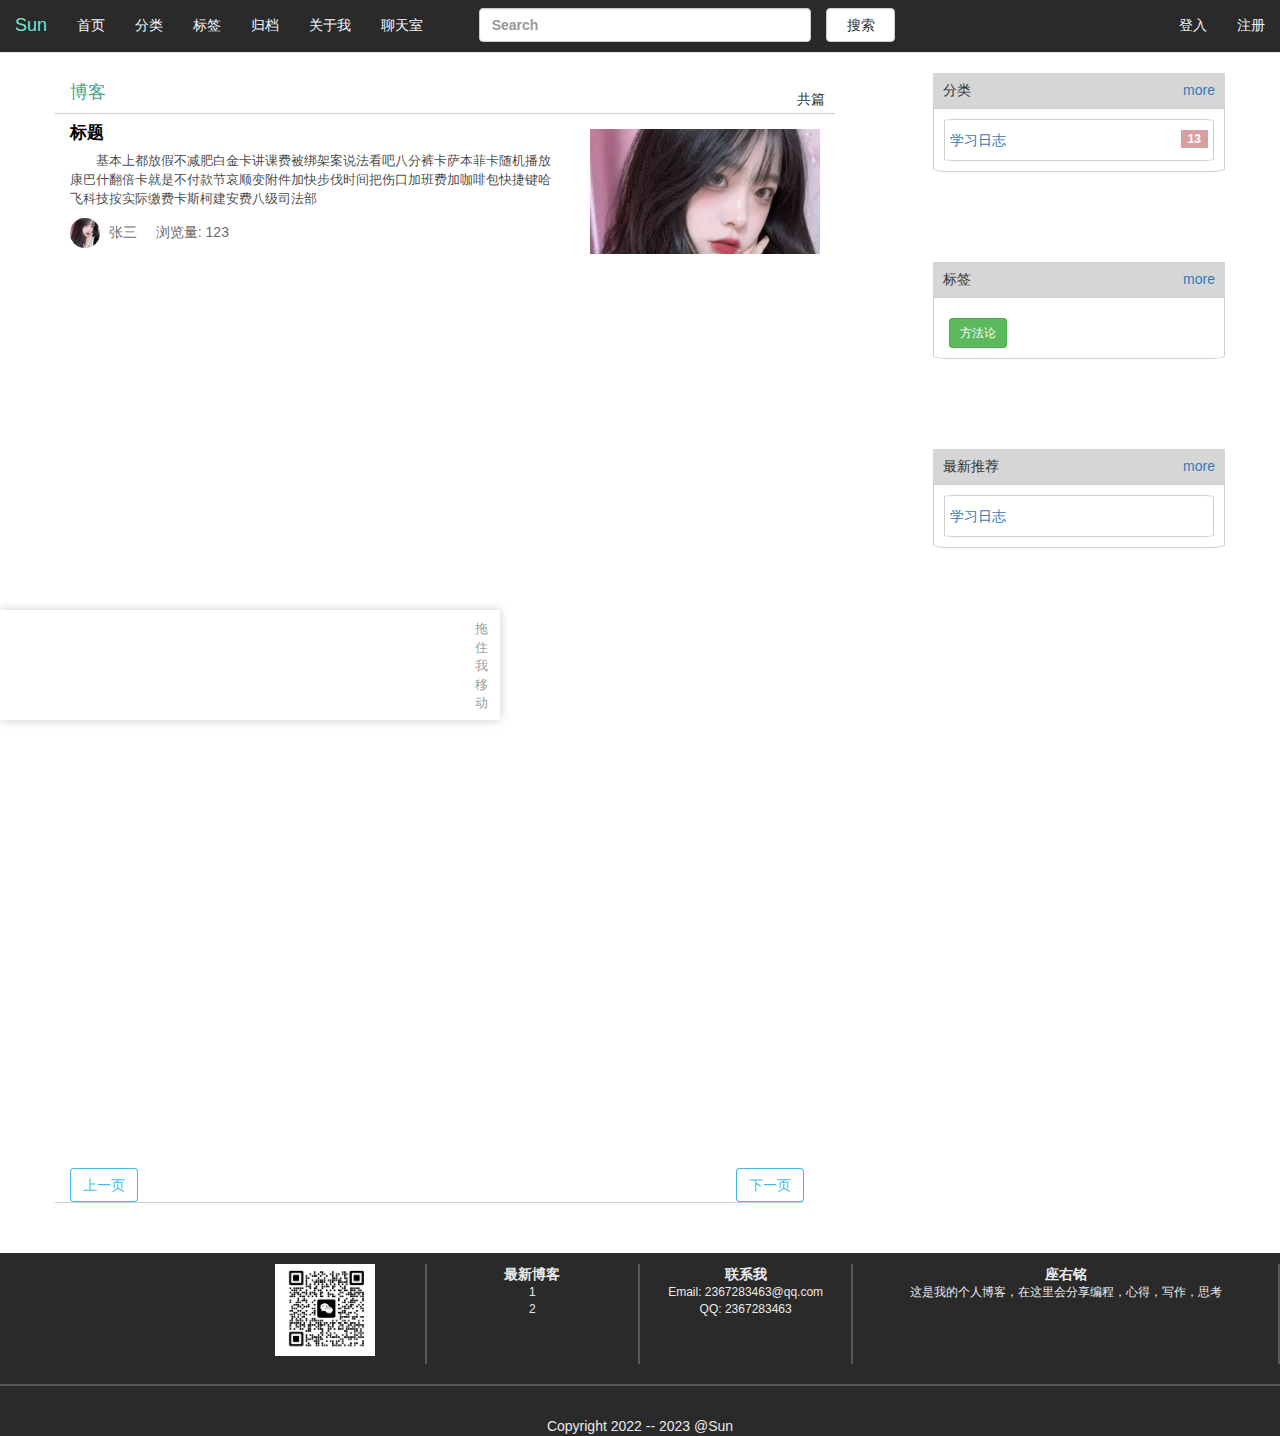
<file: src/main/resources/templates/index.html>
<!DOCTYPE html>
<html lang="en" xmlns:th="http://www.thymeleaf.org">

<head>
    <meta charset="UTF-8">
    <meta content="IE=edge" http-equiv="X-UA-Compatible">
    <meta content="width=device-width, initial-scale=1.0" name="viewport">
    <!--    标题图片-->
    <link rel="shortcut icon" href="../static/images/favicon.ico">
    <title>博客</title>
    <link href="../static/css/bootstrap.min.css" rel="stylesheet">
    <link href="../static/css/index.css" rel="stylesheet">
    <script src="../static/js/jsTool/jQuery.js"></script>
    <script src="../static/js/jsTool/bootstrap.min.js"></script>
    <script src="../static/js/index.js"></script>
</head>

<body>
    <div class="container-fluid">
        <div th:fragment="index_nav">
            <!-- 导航 -->
            <div  class="row">
                <nav class="navbar navbar-default index_nav navbar-static-top">
                    <div class="container-fluid">
                        <!-- Brand and toggle get grouped for better mobile display -->
                        <div class="navbar-header">
                            <button aria-expanded="false" class="navbar-toggle collapsed" data-target="#bs-example-navbar-collapse-1"
                                    data-toggle="collapse" type="button">
                                <span class="sr-only">Toggle navigation</span>
                                <span class="icon-bar"></span>
                                <span class="icon-bar"></span>
                                <span class="icon-bar"></span>
                            </button>
                            <span class="navbar-brand">Sun</span>
                        </div>

                        <!-- Collect the nav links, forms, and other content for toggling -->
                        <div class="collapse navbar-collapse" id="bs-example-navbar-collapse-1">
                            <ul class="nav navbar-nav  col-md-4 nav_head">
                                <li><a href="/">首页</a></li>
                                <li><a th:href="@{/classify/配置文件}">分类</a></li>
                                <li><a href="/labels">标签</a></li>
                                <li><a href="/file">归档</a></li>
                                <li><a href="/myself">关于我</a></li>
                                <li><a href="http://8.130.13.37:7778/">聊天室</a></li>
                            </ul>
                            <form class="navbar-form navbar-left col-md-4" style="padding: 0;height: 36px;">
                                <div class="form-group col-md-12" style="position: relative;padding: 0">
                                    <label class="col-md-10 col-xs-10" style="padding-left:0 ">
                                        <input class="form-control col-md-12"  id="search_text" placeholder="Search" type="text">
                                    </label>
                                    <button class="btn btn-default col-md-2 col-xs-2" style="float: right" type="submit">搜索</button>
                                    <ul class="search_hint" >
                                    </ul>
                                </div>
                            </form>
                            <ul class="nav navbar-nav navbar-right">
                                <li><a data-target="#myModal"  data-toggle="modal" href="#">登入</a></li>
                                <li><a data-target="#myModal2" data-toggle="modal" href="#">注册</a></li>
                            </ul>
                        </div><!-- /.navbar-collapse -->
                    </div><!-- /.container-fluid -->
                </nav>
            </div>
            <!-- Modal -->
            <div aria-labelledby="myModalLabel" class="modal fade" id="myModal" role="dialog" tabindex="-1">
                <div class="modal-dialog" role="document">
                    <div class="modal-content">
                        <div class="modal-header">
                            <button aria-label="Close" class="close" data-dismiss="modal" type="button"><span
                                    aria-hidden="true">&times;</span></button>
                            <h4 class="modal-title" id="myModalLabel">登入</h4>
                        </div>
                        <div class="modal-body">
                            <form action="/user/login" class="form-horizontal" method="post">
                                <div class="form-group">
                                    <label class="col-sm-2 control-label" for="User">账号</label>
                                    <div class="col-sm-10">
                                        <input class="form-control" id="User" name="username" placeholder="User" type="text">
                                    </div>
                                </div>
                                <div class="form-group">
                                    <label class="col-sm-2 control-label" for="Password">密码</label>
                                    <div class="col-sm-10">
                                        <input class="form-control" id="Password" name="password" placeholder="Password" type="password">
                                    </div>
                                </div>
                                <div class="form-group">
                                    <div class="col-sm-offset-2 col-sm-10">
                                        <div class="checkbox">
                                            <label>
                                                <input type="checkbox"> 记住密码
                                            </label>
                                        </div>
                                    </div>
                                </div>
                                <div class="form-group">
                                    <div class="col-sm-offset-2 col-sm-10">
                                        <button class="btn btn-default" id="login" type="submit">登入</button>
                                    </div>
                                </div>
                            </form>
                        </div>
                    </div>
                </div>
            </div>
            <!--模态框-->
            <div aria-labelledby="myModalLabel" class="modal fade" id="myModal2" role="dialog" tabindex="-1">
                <div class="modal-dialog" role="document">
                    <div class="modal-content">
                        <div class="modal-header">
                            <button aria-label="Close" class="close" data-dismiss="modal" type="button"><span
                                    aria-hidden="true">&times;</span></button>
                            <h4 class="modal-title" id="myModalLabel2">注册</h4>
                        </div>
                        <div class="modal-body">
                            <form class="form-horizontal">
                                <div class="form-group">
                                    <label class="col-sm-2 control-label" for="User2">账号</label>
                                    <div class="col-sm-10">
                                        <input class="form-control" id="User2" placeholder="User" type="email">
                                    </div>
                                </div>
                                <div class="form-group">
                                    <label class="col-sm-2 control-label" for="Password2">密码</label>
                                    <div class="col-sm-10">
                                        <input class="form-control" id="Password2" placeholder="Password" type="password">
                                    </div>
                                </div>
                                <div class="form-group">
                                    <div class="col-sm-offset-2 col-sm-10">
                                        <button class="btn btn-default" type="submit">注册</button>
                                    </div>
                                </div>
                            </form>
                        </div>
                    </div>
                </div>
            </div>
            <span  class="navbar-right" th:text="${#httpServletRequest.getAttribute('Error')}"></span>
        </div>
        <!-- 中间内容 -->
        <div class="container book_text">
            <div class="row">
                <div class="col-md-8 blog">
                    <div class="row">
                        <div class="h4 col-md-10 col-sm-10 col-xs-9">博客</div>
                        <div class="col-md-2 col-sm-2 col-xs-3">共<span class="pagers" th:text="${blogPage.getTotal()}"></span>篇</div>
                    </div>
                    <div  class="oldBlog" th:fragment="blog" >
                        <div class="row" th:each="blog:${blogPage.getRecords()}">
                            <div class="pager_text col-md-8 col-sm-8 col-xs-8">
                                <div>
                                    <a target="_blank" th:href="@{/blogDetails/}+${blog.id}">
                                        <div class="h5 text-left" th:text="${blog.title}">
                                            标题
                                        </div>
                                        <div class="text-body"  th:text="${blog.content}">
                                            基本上都放假不减肥白金卡讲课费被绑架案说法看吧八分裤卡萨本菲卡随机播放康巴什翻倍卡就是不付款节哀顺变附件加快步伐时间把伤口加班费加咖啡包快捷键哈飞科技按实际缴费卡斯柯建安费八级司法部
                                        </div>
                                    </a>
                                    <div class="author">
                                        <img alt="" src="../static/images/tx.jpeg">
                                        <span class="info">张三</span><span class="info" th:text="${blog.createTime}"></span>
                                        <span class="count"> 浏览量: <span th:text="${blog.views}">123</span> </span>
                                    </div>
                                </div>
                            </div>
                            <div class="col-md-4 col-sm-4 col-xs-4">
                                <img alt="" class="img-responsive" src="../static/images/tx.jpeg">
                            </div>
                        </div>
                        <div class="next2 next row" style="margin-top: 20px" th:value="${blogPage.getPages()}">
                            <button class="btn btn-default  pull-left youngblue  previous_page" th:value="${blogPage.getCurrent()-1}"  type="button">上一页</button>
                            <button  class="btn btn-default  pull-right youngblue next_page" th:value="${blogPage.getCurrent()+1}" type="button">下一页</button>
                        </div>
                    </div>
                </div>
<!--                分类-->
                <div class="col-md-3 col-md-push-1 hidden-sm hidden-xs">
                    <div class="row sidebar">
                        <div class="sidebar_hd">
                            <span>分类</span><a href="#">more</a>
                        </div>
                        <div class="sidebar_by">
                            <ul>
                                <li th:each="tp:${typeD.getRecords()}">
                                    <a href="javascript:" th:text="${tp.name}" th:value="${tp.name}">学习日志</a><span class="badge" th:text="${tp.id}">13</span>
                                </li>
                            </ul>
                        </div>
                    </div>
                    <div class="row sidebar">
                        <div class="sidebar_hd">
                            <span>标签</span><a href="#">more</a>
                        </div>
                        <div class="sidebar_by">
                            <a class="btn btn-sm btn-success" href="javascript:" th:each="D:${tagD}" th:text="${D}">方法论</a>
                        </div>
                    </div>
                    <div class="row sidebar">
                        <div class="sidebar_hd">
                            <span>最新推荐</span><a href="#">more</a>
                        </div>
                        <div class="sidebar_by">
                            <ul>
                                <li th:each="D:${blogPage.getRecords()}">
                                    <a href="javascript:" th:text="${D.title}" th:value="${D.title}">学习日志</a>
                                </li>
                            </ul>
                        </div>
                    </div>
                </div>
            </div>
        </div>
        <!-- 底部 -->
        <div class="container-fluid index_bottom row">
            <div class="row">
                <ul class="bottom_list">
                    <li class="col-md-4 col-md-4 hidden-xs"><img alt="扫一扫联系我" src="../static/images/wx.jpg" width="100px"></li>
                    <li class="col-md-2 col-sm-2 col-xs-6">
                        <dl>
                            <dt>最新博客</dt>
                            <dd>1</dd>
                            <dd>2</dd>
                        </dl>
                    </li>
                    <li class="col-md-2 col-sm-2 col-xs-6">
                        <dl>
                            <dt>联系我</dt>
                            <dd>Email: 2367283463@qq.com</dd>
                            <dd>QQ: 2367283463</dd>
                        </dl>
                    </li>
                    <li class="col-md-4 col-sm-4 hidden-xs">
                        <dl>
                            <dt>座右铭</dt>
                            <dd>这是我的个人博客，在这里会分享编程，心得，写作，思考</dd>
                        </dl>
                    </li>
                </ul>
            </div>
            <div class="row">
                <p>Copyright 2022 -- 2023 @Sun</p>
            </div>
        </div>
        <div class="row hidden-xs" id="music" style="position: absolute;width: 500px;height: 110px;top: 610px;box-shadow: 0 0 10px #ccc;background-color: white">
            <iframe border="0" frameborder="no" height="450px"   marginheight="0" marginwidth="0" src="//music.163.com/outchain/player?type=0&id=2829883282&auto=1"  style="position: absolute" width="430px"></iframe>
            <div style="float:right;width: 5%;height: 100px;margin-top: 2%;font-size: 13px;color: #808080cc;">拖住我移动</div>
        </div>
    </div>
</body>
<script>
    $(function () {
        const pages=$(".next2").attr("value");
        $("body").on("click",".previous_page",function () {
            let num=$(".previous_page").attr("value");
            let url="/blogPage/"+num
            if (num==0){
                alert("这是第一页")
            }else {
                $.ajax({
                    url:url,
                    type:"get",
                    success:function (data) {
                        $(".oldBlog").remove();
                        $(".blog").append(data);
                    }
                })
            }
        })
        $("body").on("click",".next_page",function () {
            let num=$(".next_page").attr("value");
            let url="/blogPage/"+num
            num=parseInt(num);
            if (num>pages){
                alert("这是最后一页了")
            }else {
                $.ajax({
                    url:url,
                    type:"get",
                    success:function (data) {
                        $(".oldBlog").remove();
                        $(".blog").append(data);
                    }
                })
            }
        })
        //搜索提示
        $("#search_text").bind("input propertychange",function () {
            if ($(this).val()!=""){
                $.ajax({
                    url:"/search_hint"+$("#search_text").val(),
                    type:"get",
                    dataType:"json",
                    success:function (data) {
                        $(".search_hint").empty()
                        if(data.length!=0){
                            for (let i = 0; i < data.length; i++) {
                                let elem=$("<li></li>").attr("value", data[i].title)
                                let a=$("<a></a>").attr("href","/blogDetails/"+data[i].id).attr("target","_blank").text( data[i].title)
                                elem.append(a)
                                $(".search_hint").append(elem)
                            }
                        }else{
                            $(".search_hint").append("<li>没有查到任何数据</li>")
                        }
                    },
                    error:function () {
                        alert("出错了")
                    }
                })
            }
        })
        //点击该盒子外的空间关闭这个窗口，点击这个盒子不会关闭
        $("body").click(function (e) {
            if (!$(e.target).closest(".search_hint").length)
                $(".search_hint").empty()
        })
        //music盒子移动
        let that = this;
        var music = $("#music");
        music.mousedown(function (e) {
            console.log("ok")
            //设置移动后的默认位置
            var endx=0;
            var endy=0;
            //获取div的初始位置，要注意的是需要转整型，因为获取到值带px
            var left= parseInt(music.css("left"));
            var top = parseInt(music.css("top"));
            //获取鼠标按下时的坐标，区别于下面的es.pageX,es.pageY
            var downx=e.pageX;
            var downy=e.pageY;
            music.bind('mousemove',function(es){
                //es.pageX,es.pageY:获取鼠标移动后的坐标
                var x= es.pageX-downx+left;     //计算div的最终位置
                var y=es.pageY-downy+top;
                if (x < 0) {
                    x = 0;
                } else if (x > $("body").width - music.outerWidth(true)) {
                    x = $("body").width - music.outerWidth(true);
                }
                if (y < 0) {
                    y = 0;
                } else if (y > $("body").height - music.outerHeight(true)) {
                    y = $("body").height - music.outerHeight(true);
                }
                that.Band_left = x
                that.Band_top = y
                that.Band_leftMobile = x
                that.Band_topMobile = y
                music.css({
                    'left': x + 'px',
                    'top': y + 'px'
                });
            });
            music.mouseup(function(){
                //鼠标弹起时给div取消事件
                music.unbind("mousemove")
            })
            music.mouseleave(function(){
                //鼠标弹起时给div取消事件
                music.unbind("mousemove")
            })
        })


        });
</script>
</html>
</file>
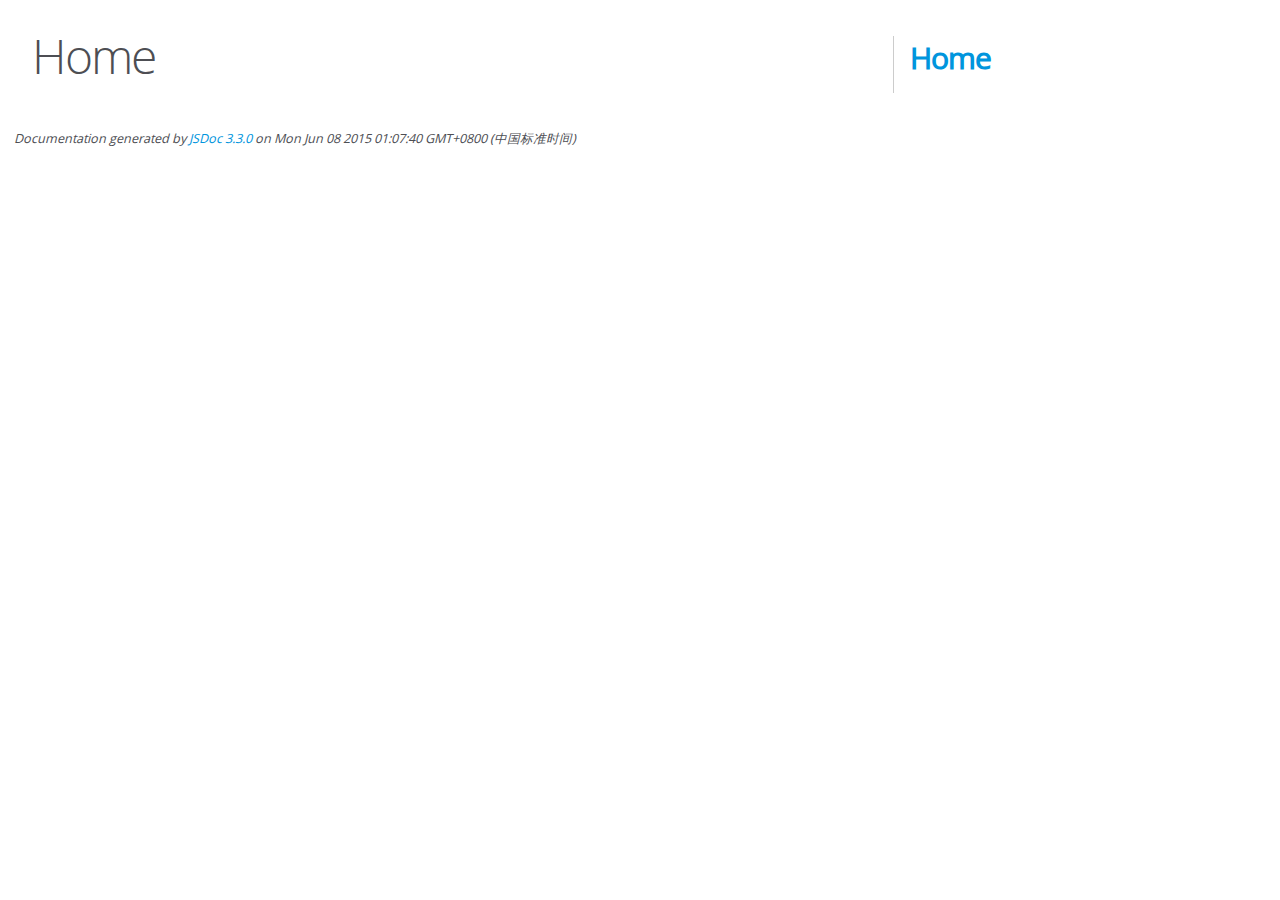
<file: src/main/resources/static/editor/docs/index.html>
<!DOCTYPE html>
<html lang="en">
<head>
    <meta charset="utf-8">
    <title>JSDoc: Home</title>

    <script src="scripts/prettify/prettify.js"> </script>
    <script src="scripts/prettify/lang-css.js"> </script>
    <!--[if lt IE 9]>
      <script src="//html5shiv.googlecode.com/svn/trunk/html5.js"></script>
    <![endif]-->
    <link type="text/css" rel="stylesheet" href="styles/prettify-tomorrow.css">
    <link type="text/css" rel="stylesheet" href="styles/jsdoc-default.css">
</head>

<body>

<div id="main">

    <h1 class="page-title">Home</h1>

    



    


    <h3> </h3>










    









</div>

<nav>
    <h2><a href="index.html">Home</a></h2>
</nav>

<br class="clear">

<footer>
    Documentation generated by <a href="https://github.com/jsdoc3/jsdoc">JSDoc 3.3.0</a> on Mon Jun 08 2015 01:07:40 GMT+0800 (中国标准时间)
</footer>

<script> prettyPrint(); </script>
<script src="scripts/linenumber.js"> </script>
</body>
</html>
</file>
<file: src/main/resources/static/css/index.css>
* {
  font-size: 14px;
  margin: 0;
  padding: 0;
  text-decoration: none;
  font-family: 'Franklin Gothic Medium', 'Arial Narrow', Arial, sans-serif;
}
table tbody td{
  line-height: 2;!important;
}
p {
  margin: 0;
}

a:hover {
  text-decoration: none;
}
.aquamarine {
  background-color: aquamarine;
  color: white;
}
.purple {
  background-color: #b650f1;
  color: white;
}
.pink {
  background-color: pink;
  color: white;
}
.palevioletred {
  background-color: palevioletred;
  color: white;
}
.index_nav {
  background-color: rgba(0, 0, 0, 0.834);
}
.index_nav .navbar-nav > li > a {
  color: aliceblue;
}
.index_nav .navbar-nav > li > a:hover {
  background-color: rgba(0, 0, 0, 0.685);
  color: #d3dce3;
}
.index_nav .navbar-brand {
  color: rgba(127, 255, 212, 0.916);
}
.index_nav .navbar-brand:hover {
  color: rgba(127, 255, 212, 0.916);
}
.index_bottom {
  background-color: rgba(0, 0, 0, 0.834);
}
.index_bottom > .row:first-child {
  padding-bottom: 20px;
  border-bottom: 2px solid rgba(128, 128, 128, 0.538);
}
.index_bottom > .row:last-child {
  padding-top: 30px;
  text-align: center;
  color: #eaeaea;
}
.index_bottom .bottom_list {
  width: auto;
  list-style: none;
  margin-top: 1.125rem;
  margin-bottom: 0;
}
.index_bottom .bottom_list > li {
  position: relative;
  color: #eaeaea;
  height: 100px;
  border-right: 2px solid rgba(128, 128, 128, 0.538);
}
.index_bottom .bottom_list > li > img {
  position: absolute;
  right: 50px;
}
.index_bottom .bottom_list > li > * {
  text-align: center;
}
.index_bottom dl > dd {
  font-size: 12px;
}
.book_text > .row > .col-md-8 {
  position: relative;
  padding-bottom: 50px;
}
.book_text > .row > .col-md-8 > .row {
  border-bottom: 1px solid rgba(128, 128, 128, 0.377);
}
.book_text > .row > .col-md-8 .h4 {
  color: #46a485;
  text-align: left;
}
.book_text > .row > .col-md-8 .pagers {
  font-size: 20px;
  color: red;
}
.book_text > .row > .col-md-8 .col-md-2 {
  margin: 10px 0 0;
  padding: 0 10px 0 0;
  text-align: right;
}
.book_text > .row > .col-md-8 .pager_text .h5 {
  font-weight: bold;
  font-size: 17px;
  color: black;
}
.book_text > .row > .col-md-8 .text-body {
  text-indent: 2em;
  font-size: 13px;
  overflow: hidden;
  color: rgba(0, 0, 0, 0.744);
  font-weight: 400;
  display: -webkit-box;
  -webkit-line-clamp: 3;
  text-overflow: ellipsis;
  -webkit-box-orient: vertical;
}
.book_text > .row > .col-md-8 a:hover {
  text-decoration: none;
  color: rgba(0, 0, 0, 0.666);
}
.book_text > .row > .col-md-8 a:focus {
  text-decoration: none;
}
.book_text > .row > .col-md-8 .next {
  position: absolute;
  width: 96%;
  bottom: 50px;
}
.book_text > .row > .col-md-12 {
  position: relative;
  padding-bottom: 125px;
}
.book_text > .row > .col-md-12 > .row {
  border-bottom: 1px solid rgba(128, 128, 128, 0.377);
}
.book_text > .row > .col-md-12 .h4 {
  color: #46a485;
  text-align: left;
}
.book_text > .row > .col-md-12 .pagers {
  font-size: 20px;
  color: red;
}
.book_text > .row > .col-md-12 .col-md-2 {
  margin: 5px 0 0;
  padding: 0 10px 0 0;
  text-align: right;
}
.book_text > .row > .col-md-12 .pager_text .h5 {
  font-weight: bold;
  font-size: 17px;
  color: black;
}
.book_text > .row > .col-md-12 .text-body {
  text-indent: 2em;
  font-size: 13px;
  overflow: hidden;
  color: rgba(0, 0, 0, 0.744);
  font-weight: 400;
  display: -webkit-box;
  -webkit-line-clamp: 3;
  text-overflow: ellipsis;
  -webkit-box-orient: vertical;
}
.book_text > .row > .col-md-12 a:hover {
  text-decoration: none;
  color: rgba(0, 0, 0, 0.666);
}
.book_text > .row > .col-md-12 a:focus {
  text-decoration: none;
}
.book_text > .row > .col-md-12 .next {
  position: absolute;
  width: 96%;
  bottom: 50px;
}
.book_text > .row .col-md-4 {
  overflow: hidden;
  padding: 15px;
  clear: right;
  height: 140px;
}
.book_text > .row .col-md-4 > img {
  float: right;
}
.book_text > .row > .col-md-3 ul {
  list-style: none;
}
.book_text > .row > .col-md-3 > .sidebar {
  padding-bottom: 90px;
}
.book_text > .row > .col-md-3 > .sidebar > .sidebar_hd {
  padding: 0 10px;
  line-height: 35px;
  background-color: #d2d2d2e7;
}
.book_text > .row > .col-md-3 > .sidebar > .sidebar_hd > a {
  float: right;
}
.book_text > .row > .col-md-3 > .sidebar > .sidebar_hd > span {
  font-weight: 500;
}
.book_text > .row > .col-md-3 > .sidebar > .sidebar_by {
  border: 1px solid rgba(128, 128, 128, 0.377);
  border-radius: 0 0 5% 5%;
  padding: 10px;
}
.book_text > .row > .col-md-3 > .sidebar > .sidebar_by > a {
  margin-top: 10px;
  margin-left: 5px;
}
.book_text > .row > .col-md-3 > .sidebar > .sidebar_by ul {
  border-radius: 4%;
  margin-bottom: 0;
  width: 100%;
  height: 80%;
  border: 1px solid rgba(128, 128, 128, 0.377);
}
.book_text > .row > .col-md-3 > .sidebar > .sidebar_by ul > li {
  padding-top: 10px;
  padding-right: 5px;
  padding-left: 5px;
  height: 40px;
}
.book_text > .row > .col-md-3 > .sidebar > .sidebar_by ul > li:hover {
  background-color: #e1d7d7;
}
.book_text > .row > .col-md-3 > .sidebar > .sidebar_by ul > li {
border-radius: 5px;
}
.book_text > .row > .col-md-3 > .sidebar > .sidebar_by ul > li > a:hover {
  color: #3379b7b7;
  text-decoration: none;
}
.book_text > .row > .col-md-3 > .sidebar > .sidebar_by ul > li > .badge {
  float: right;
  position: relative;
  top: -20px;
  background-color: #d49898eb;
}
.book_text > .row > .col-md-3 > .sidebar > .sidebar_by ul > li >a{
  border-radius: 4px;
  overflow: hidden;
  display: -webkit-box;
  -webkit-line-clamp: 1;
  text-overflow: ellipsis;
  -webkit-box-orient: vertical;
}
.author {
  color: #6d6d6d;
  padding: 10px 0;
  position: relative;
}
.author .info {
  padding-left: 5px;
}
.author .count {
  padding-left: 10px;
}
.author .text{
  font-size: 12px;
}
.author > p {
  padding-left: 38px;
}
.author > p > .showtime,
.author > p > .ip {
  color: #a3a3a3;
  font-size: 12px;
}
.author > img {
  width: 30px;
  border-radius: 50%;
}
.badge {
  background-color: #28aa24eb;
  border-radius: 0;
  font-weight: bold;
}
.panel-body > p {
  line-height: 35px;
  text-indent: 2em;
}
.coin {
  width: 80px;
  margin-top: 20px;
  border: 1px solid rgba(255, 0, 0, 0.7);
  color: rgba(255, 0, 0, 0.7);
  font-weight: 400;
}
.coin:hover {
  border: 1px solid rgba(255, 0, 0, 0.9);
  color: rgba(255, 0, 0, 0.9);
  background-color: rgba(253, 0, 0, 0.174);
  font-weight: 400;
}
.modal-body > img {
  display: inline-block;
}
.well li {
  margin-top: 5px;
}
.input_text {
  padding-bottom: 100px;
}
.input_text > .form-control {
  margin-top: 10px;
  margin-bottom: 10px;
}
.label_list > a {
  margin: 10px;
}
.file ul {
  list-style: disc;
}
.jumbotron {
  background: url(../images/myself.jpg) no-repeat;
  background-size: cover;
  margin-bottom: 59px;
}
.jumbotron p,
.jumbotron h1,
.jumbotron a {
  color: white;
}
.hobby {
  width: 72px;
  margin-left: 2%;
  margin-top: 2%;
  border: 1px solid rebeccapurple;
  color: rebeccapurple;
}
.skill {
  width: 80px;
  margin-top: 2%;
  margin-left: 2%;
  border: 1px solid #338b99;
  color: #338b99;
}
.green {
  border: 1px solid rgba(9, 136, 41, 0.784);
  background-color: white;
  color: rgba(9, 136, 41, 0.784);
  margin-left: 2%;
}
.green:hover {
  background-color: rgba(9, 136, 41, 0.784);
  color: white;
  transition: all 0.3s;
}
.green-select {
  border: 1px solid rgba(9, 136, 41, 0.784);
  background-color: white;
  font-weight: bold;
  color: rgba(9, 136, 41, 0.784);
}
.red {
  border: 1px solid rgba(255, 0, 0, 0.852);
  color: rgba(255, 0, 0, 0.852);
  margin-left: 2%;
  background-color: white;
}
.red:hover {
  background-color: rgba(255, 0, 0, 0.852);
  color: white;
  transition: all 0.3s;
}
.youngblue {
  border: 1px solid rgba(31, 175, 227, 0.852);
  color: rgba(31, 175, 227, 0.852);
  margin-left: 2%;
  background-color: white;
}
.youngblue:hover {
  background-color: rgba(31, 175, 227, 0.852);
  color: white;
  transition: all 0.3s;
}
.icon_list > a > i {
  text-align: center;
  display: inline-block;
  width: 30%;
  margin: 1%;
}
.user_info {
  position: absolute;
  top: 50px;
  z-index: 1000;
  width: 112px;
  text-align: center;
  right: 0;
  display: none;
}
.minor_nav {
  border-bottom: 1px solid gray;
  margin-bottom: 20px;
}
.search > .form-inline {
  border: 1px solid rgba(128, 128, 128, 0.416);
  padding: 30px 50px;
  border-radius: 10px;
}
.search > .form-inline > .btn {
  width: 80px;
}
.search input {
  margin-right: 10px;
}
.data_list {
  text-align: center;
  margin-top: 20px;
  border: 1px solid rgba(128, 128, 128, 0.416);
  border-radius: 5px;
}
.data_list > .table {
  margin-bottom: 0;
}
.data_list th {
  text-align: center;
}
.admin-next  .btn {
  margin-left: 1%;
  padding: 0;
}
.admin-next  .btn a{
  color: rgba(31, 175, 227, 0.852);
  display: block;
  padding: 5px 10px !important;
}
.admin-next  .btn a:hover{
  color: white;
}
.release_text input,
.release_text select,
.release_text label {
  margin-top: 1%;
}
.release_text .col-md-12 label {
  margin-top: 2%;
  margin-bottom: 2%;
}
.release_text textarea {
  margin-top: 1%;
}
.side {
  text-align: center;
  position: fixed;
  right: 1%;
  bottom: 35%;
  width: 50px;
}
.cataloy {
  position: fixed;
  width: 120px;
  left: 1%;
  top: 35%;
  background-color: white;
}
.cataloy > .list-group-item:hover {
  background-color: rgba(128, 128, 128, 0.29);
}
.cataloy a {
  color: rgba(0, 0, 0, 0.878);
  font-size: 12px;
  display: block;
  overflow: hidden;
  -webkit-line-clamp: 1;
  text-overflow: ellipsis;
  -webkit-box-orient: vertical;
}
.list-group > .list-group-item {
  cursor: pointer;
}
.btn:focus:not(:focus-visible) {
  outline: 0;
}
@media (min-width: 775px) {
  .chosen-container{
    width: 170px;
  }
}
@media (max-width: 775px) {
  .chosen-container{
    width: 100%;
  }
}
.oldBlog>.row:last-child{
  border-bottom: 1px solid rgba(128, 128, 128, 0.377);
}
.search_hint{
  z-index: 2;
  box-shadow: 0 0 10px 2px #0000000f;
  width: 100%;
  top: 40px;
  border-radius: 4px;
  max-height: 200px;
  overflow: auto;
  position:absolute;
  background-color: white;
}
.search_hint li{
  padding: 0 20px 0 20px;
  font-size: 13px;
  height: 30px;
  line-height: 30px;
  display: -webkit-box;
  overflow: hidden;
  -webkit-line-clamp: 1;
  text-overflow: ellipsis;
  -webkit-box-orient: vertical;
}
.search_hint li:hover{
  background-color: rgba(175, 171, 171, 0.44);
}
.tags>a{
  display: inline-block;
  margin-right: 1%;
  margin-top: 2%;
}
.father:hover{
  font-weight: bold;
}
.typo p{
  word-wrap: break-word;
  word-break: break-all;
  overflow: hidden;
}
.side-mini{
  width: 40px;
  text-align: center;
  position: fixed;
  right: 0;
  bottom: 35%;
}
.side-mini .list-group-item{
  padding: 10px 10px;
}
.cataloy .list-group-item a{
  display: -webkit-box;
  overflow: hidden;
  -webkit-line-clamp: 1;
  text-overflow: ellipsis;
  -webkit-box-orient: vertical;
}
.right{
  float: right;
}
.left{
  float: left;
}
@media (max-width: 500px) {
  .img-responsive{
    height: 150px;
  }
}
.typeList{
  height: 340px;
}
.blog{
  height: 1180px;
}
.file .text-left{
  display: -webkit-box;
  overflow: hidden;
  -webkit-line-clamp: 1;
  text-overflow: ellipsis;
  -webkit-box-orient: vertical;
}
@media (max-width: 400px) {
  .skill{
    width: 46%;
  }
}
.input_text input,.input_text button{
  margin-top: 1%;
}
</file>
<file: src/main/resources/static/editor/docs/styles/prettify-tomorrow.css>
/* Tomorrow Theme */
/* Original theme - https://github.com/chriskempson/tomorrow-theme */
/* Pretty printing styles. Used with prettify.js. */
/* SPAN elements with the classes below are added by prettyprint. */
/* plain text */
.pln {
  color: #4d4d4c; }

@media screen {
  /* string content */
  .str {
    color: #718c00; }

  /* a keyword */
  .kwd {
    color: #8959a8; }

  /* a comment */
  .com {
    color: #8e908c; }

  /* a type name */
  .typ {
    color: #4271ae; }

  /* a literal value */
  .lit {
    color: #f5871f; }

  /* punctuation */
  .pun {
    color: #4d4d4c; }

  /* lisp open bracket */
  .opn {
    color: #4d4d4c; }

  /* lisp close bracket */
  .clo {
    color: #4d4d4c; }

  /* a markup tag name */
  .tag {
    color: #c82829; }

  /* a markup attribute name */
  .atn {
    color: #f5871f; }

  /* a markup attribute value */
  .atv {
    color: #3e999f; }

  /* a declaration */
  .dec {
    color: #f5871f; }

  /* a variable name */
  .var {
    color: #c82829; }

  /* a function name */
  .fun {
    color: #4271ae; } }
/* Use higher contrast and text-weight for printable form. */
@media print, projection {
  .str {
    color: #060; }

  .kwd {
    color: #006;
    font-weight: bold; }

  .com {
    color: #600;
    font-style: italic; }

  .typ {
    color: #404;
    font-weight: bold; }

  .lit {
    color: #044; }

  .pun, .opn, .clo {
    color: #440; }

  .tag {
    color: #006;
    font-weight: bold; }

  .atn {
    color: #404; }

  .atv {
    color: #060; } }
/* Style */
/*
pre.prettyprint {
  background: white;
  font-family: Consolas, Monaco, 'Andale Mono', monospace;
  font-size: 12px;
  line-height: 1.5;
  border: 1px solid #ccc;
  padding: 10px; }
*/

/* Specify class=linenums on a pre to get line numbering */
ol.linenums {
  margin-top: 0;
  margin-bottom: 0; }

/* IE indents via margin-left */
li.L0,
li.L1,
li.L2,
li.L3,
li.L4,
li.L5,
li.L6,
li.L7,
li.L8,
li.L9 {
  /* */ }

/* Alternate shading for lines */
li.L1,
li.L3,
li.L5,
li.L7,
li.L9 {
  /* */ }
</file>
<file: src/main/resources/static/editor/docs/styles/jsdoc-default.css>
@font-face {
    font-family: 'Open Sans';
    font-weight: normal;
    font-style: normal;
    src: url('../fonts/OpenSans-Regular-webfont.eot');
    src:
        local('Open Sans'),
        local('OpenSans'),
        url('../fonts/OpenSans-Regular-webfont.eot?#iefix') format('embedded-opentype'),
        url('../fonts/OpenSans-Regular-webfont.woff') format('woff'),
        url('../fonts/OpenSans-Regular-webfont.svg#open_sansregular') format('svg');
}

@font-face {
    font-family: 'Open Sans Light';
    font-weight: normal;
    font-style: normal;
    src: url('../fonts/OpenSans-Light-webfont.eot');
    src:
        local('Open Sans Light'),
        local('OpenSans Light'),
        url('../fonts/OpenSans-Light-webfont.eot?#iefix') format('embedded-opentype'),
        url('../fonts/OpenSans-Light-webfont.woff') format('woff'),
        url('../fonts/OpenSans-Light-webfont.svg#open_sanslight') format('svg');
}

html
{
    overflow: auto;
    background-color: #fff;
    font-size: 14px;
}

body
{
    font-family: 'Open Sans', sans-serif;
    line-height: 1.5;
    color: #4d4e53;
    background-color: white;
}

a, a:visited, a:active {
    color: #0095dd;
    text-decoration: none;
}

a:hover {
    text-decoration: underline;
}

header
{
    display: block;
    padding: 0px 4px;
}

tt, code, kbd, samp {
    font-family: Consolas, Monaco, 'Andale Mono', monospace;
}

.class-description {
    font-size: 130%;
    line-height: 140%;
    margin-bottom: 1em;
    margin-top: 1em;
}

.class-description:empty {
    margin: 0;
}

#main {
    float: left;
    width: 70%;
}

article dl {
    margin-bottom: 40px;
}

section
{
    display: block;
    background-color: #fff;
    padding: 12px 24px;
    border-bottom: 1px solid #ccc;
    margin-right: 30px;
}

.variation {
    display: none;
}

.signature-attributes {
    font-size: 60%;
    color: #aaa;
    font-style: italic;
    font-weight: lighter;
}

nav
{
    display: block;
    float: right;
    margin-top: 28px;
    width: 30%;
    box-sizing: border-box;
    border-left: 1px solid #ccc;
    padding-left: 16px;
}

nav ul {
    font-family: 'Lucida Grande', 'Lucida Sans Unicode', arial, sans-serif;
    font-size: 100%;
    line-height: 17px;
    padding: 0;
    margin: 0;
    list-style-type: none;
}

nav ul a, nav ul a:visited, nav ul a:active {
    font-family: Consolas, Monaco, 'Andale Mono', monospace;
    line-height: 18px;
    color: #4D4E53;
}

nav h3 {
    margin-top: 12px;
}

nav li {
    margin-top: 6px;
}

footer {
    display: block;
    padding: 6px;
    margin-top: 12px;
    font-style: italic;
    font-size: 90%;
}

h1, h2, h3, h4 {
    font-weight: 200;
    margin: 0;
}

h1
{
    font-family: 'Open Sans Light', sans-serif;
    font-size: 48px;
    letter-spacing: -2px;
    margin: 12px 24px 20px;
}

h2, h3
{
    font-size: 30px;
    font-weight: 700;
    letter-spacing: -1px;
    margin-bottom: 12px;
}

h4
{
    font-size: 18px;
    letter-spacing: -0.33px;
    margin-bottom: 12px;
    color: #4d4e53;
}

h5, .container-overview .subsection-title
{
    font-size: 120%;
    font-weight: bold;
    letter-spacing: -0.01em;
    margin: 8px 0 3px 0;
}

h6
{
    font-size: 100%;
    letter-spacing: -0.01em;
    margin: 6px 0 3px 0;
    font-style: italic;
}

.ancestors { color: #999; }
.ancestors a
{
    color: #999 !important;
    text-decoration: none;
}

.clear
{
    clear: both;
}

.important
{
    font-weight: bold;
    color: #950B02;
}

.yes-def {
    text-indent: -1000px;
}

.type-signature {
    color: #aaa;
}

.name, .signature {
    font-family: Consolas, Monaco, 'Andale Mono', monospace;
}

.details { margin-top: 14px; border-left: 2px solid #DDD; }
.details dt { width: 120px; float: left; padding-left: 10px;  padding-top: 6px; }
.details dd { margin-left: 70px; }
.details ul { margin: 0; }
.details ul { list-style-type: none; }
.details li { margin-left: 30px; padding-top: 6px; }
.details pre.prettyprint { margin: 0 }
.details .object-value { padding-top: 0; }

.description {
    margin-bottom: 1em;
    margin-top: 1em;
}

.code-caption
{
    font-style: italic;
    font-size: 107%;
    margin: 0;
}

.prettyprint
{
    border: 1px solid #ddd;
    width: 80%;
    overflow: auto;
}

.prettyprint.source {
    width: inherit;
}

.prettyprint code
{
    font-size: 100%;
    line-height: 18px;
    display: block;
    padding: 4px 12px;
    margin: 0;
    background-color: #fff;
    color: #4D4E53;
}

.prettyprint code span.line
{
  display: inline-block;
}

.prettyprint.linenums
{
  padding-left: 70px;
  -webkit-user-select: none;
  -moz-user-select: none;
  -ms-user-select: none;
  user-select: none;
}

.prettyprint.linenums ol
{
  padding-left: 0;
}

.prettyprint.linenums li
{
  border-left: 3px #ddd solid;
}

.prettyprint.linenums li.selected,
.prettyprint.linenums li.selected *
{
  background-color: lightyellow;
}

.prettyprint.linenums li *
{
  -webkit-user-select: text;
  -moz-user-select: text;
  -ms-user-select: text;
  user-select: text;
}

.params, .props
{
    border-spacing: 0;
    border: 0;
    border-collapse: collapse;
}

.params .name, .props .name, .name code {
    color: #4D4E53;
    font-family: Consolas, Monaco, 'Andale Mono', monospace;
    font-size: 100%;
}

.params td, .params th, .props td, .props th
{
    border: 1px solid #ddd;
    margin: 0px;
    text-align: left;
    vertical-align: top;
    padding: 4px 6px;
    display: table-cell;
}

.params thead tr, .props thead tr
{
    background-color: #ddd;
    font-weight: bold;
}

.params .params thead tr, .props .props thead tr
{
    background-color: #fff;
    font-weight: bold;
}

.params th, .props th { border-right: 1px solid #aaa; }
.params thead .last, .props thead .last { border-right: 1px solid #ddd; }

.params td.description > p:first-child,
.props td.description > p:first-child
{
    margin-top: 0;
    padding-top: 0;
}

.params td.description > p:last-child,
.props td.description > p:last-child
{
    margin-bottom: 0;
    padding-bottom: 0;
}

.disabled {
    color: #454545;
}
</file>
